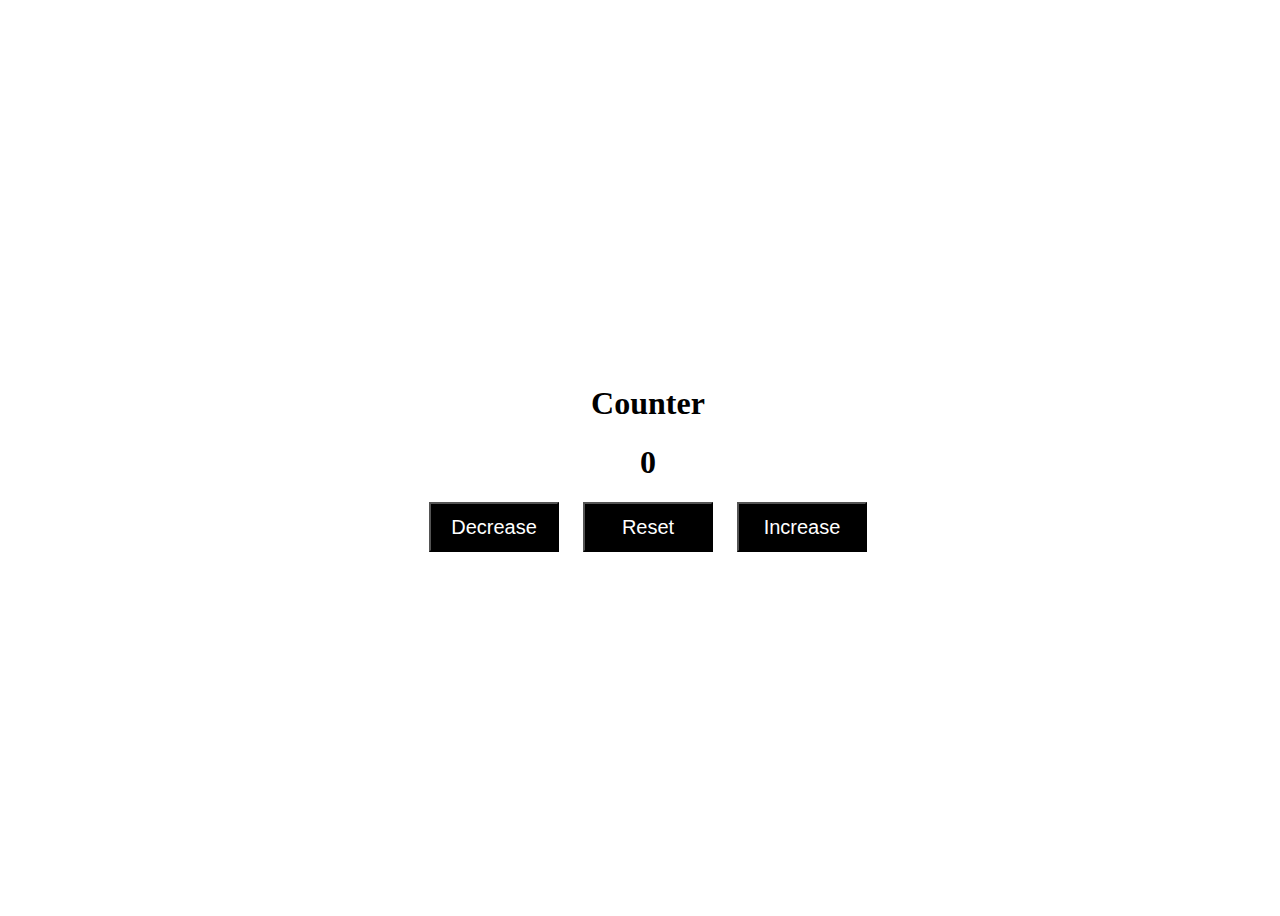
<file: advance-counter/index.html>
<!DOCTYPE html>
<html lang="en">

<head>
    <meta charset="UTF-8">
    <meta http-equiv="X-UA-Compatible" content="IE=edge">
    <meta name="viewport" content="width=device-width, initial-scale=1.0">
    <title>Advance Counter</title>
    <style>
        body {
            width: 100vw;
            height: 100vh;
            display: flex;
            justify-content: center;
            align-items: center;
            text-align: center;

        }

        .btn {
            background-color: black;
            color: white;
            width: 130px;
            height: 50px;
            margin: 0 10px;
            font-size: 20px;
        }
    </style>
</head>

<body>
    <div>
        <h1>Counter</h1>
        <h1 id="count-value">0</h1>
        <div>
            <button class="btn minus">Decrease</button>
            <button class="btn reset">Reset</button>
            <button class="btn plus">Increase</button>
        </div>
    </div>
<script src="script.js"></script>
</body>

</html>
</file>
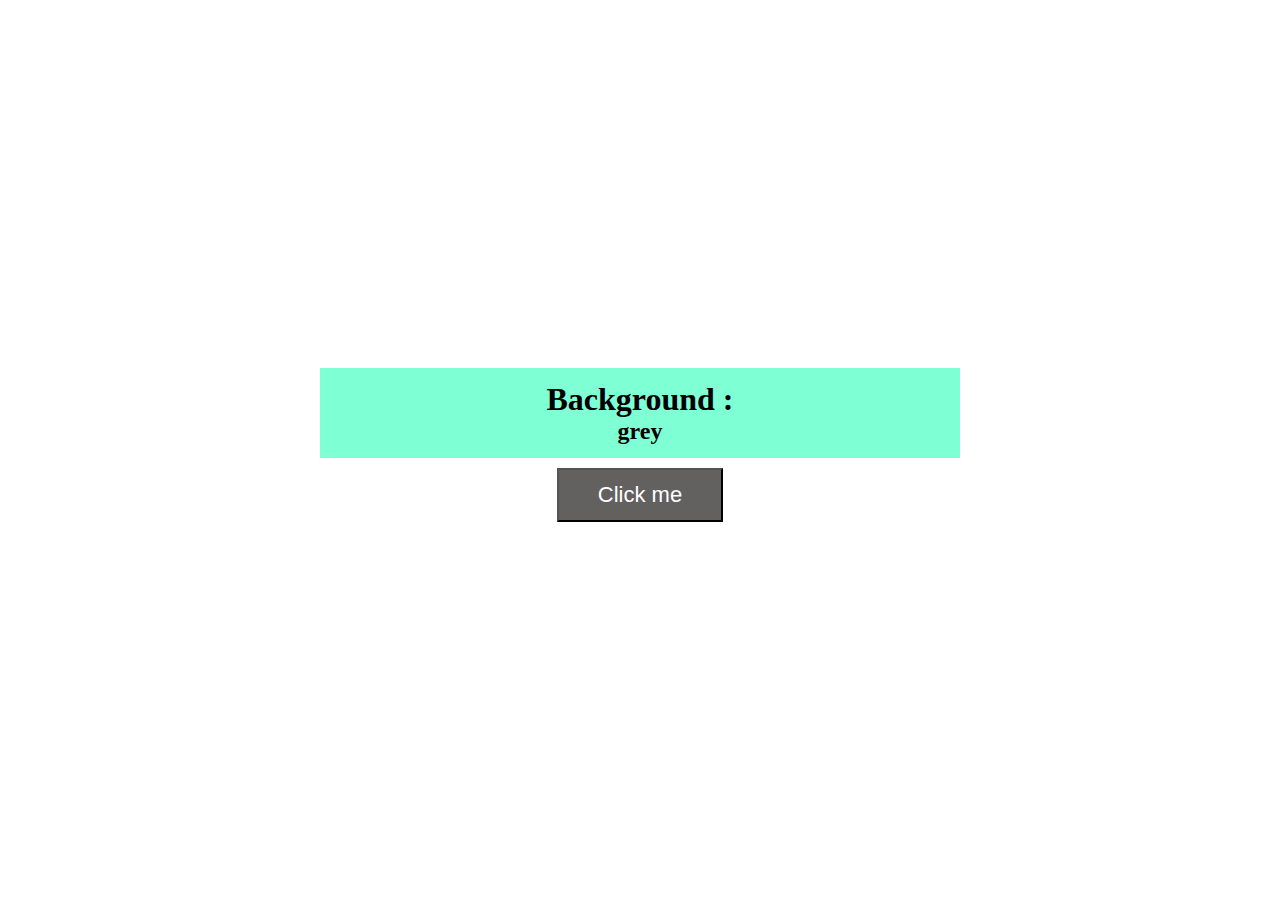
<file: color-flipper/index.html>
<!DOCTYPE html>
<html lang="en">
<head>
    <meta charset="UTF-8">
    <meta http-equiv="X-UA-Compatible" content="IE=edge">
    <meta name="viewport" content="width=device-width, initial-scale=1.0">
    <title>color flipper</title>
    <link rel="stylesheet" href="style.css">
</head>
<body>
       
    <div>
        <h1>Background :</h1>
        <h2 id="text">grey</h2>
    </div> 

   <button onclick="flipper()">Click me</button>

    <script src="script.js"></script>
</body>
</html>
</file>
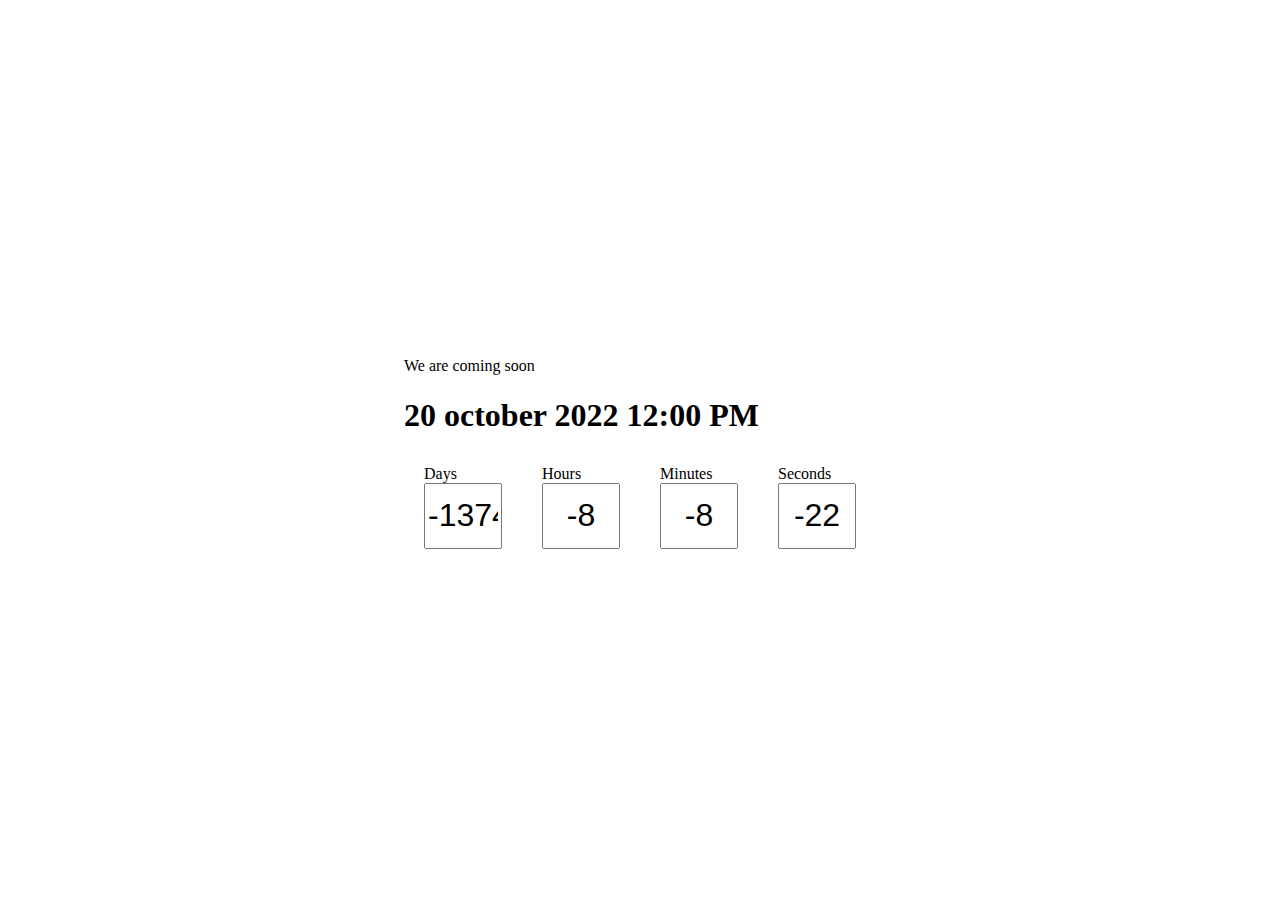
<file: count-timer/index.html>
<!DOCTYPE html>
<html lang="en">
<head>
    <meta charset="UTF-8">
    <meta http-equiv="X-UA-Compatible" content="IE=edge">
    <meta name="viewport" content="width=device-width, initial-scale=1.0">
    <title>timer</title>
    <link rel="stylesheet" href="style.css">
</head>
<body>
    <div class="time-area">
      <div class="title">We are coming soon</div>
      <div class="title" >
        <h1 id="end-date">20 March 2022 10:00 pm </h1>
        </div>
      <div class="input-areas">
        <div>
            <label for="">Days</label>
            <input type="text" readonly>
        </div>
        <div>
            <label for="">Hours</label>
            <input type="text" readonly>
        </div>
        <div>
            <label for="">Minutes</label>
            <input type="text" readonly>
        </div>
        <div>
            <label for="">Seconds</label>
            <input type="text" readonly>
        </div>

      </div>

    </div>


    <script src="script.js"></script>
</body>
</html>
</file>
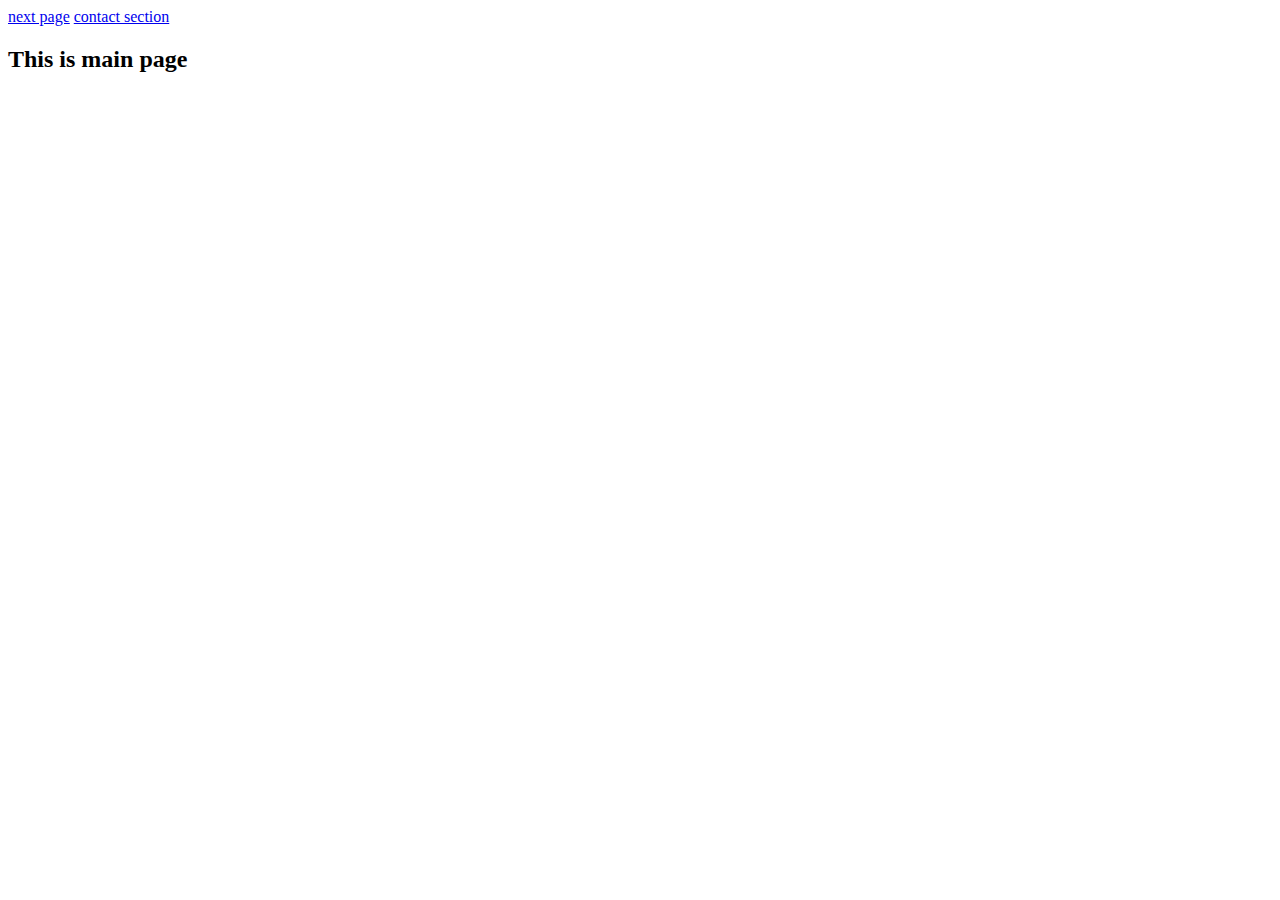
<file: link-to-other-page/index.html>
<!DOCTYPE html>
<html lang="en">
<head>
    <meta charset="UTF-8">
    <meta http-equiv="X-UA-Compatible" content="IE=edge">
    <meta name="viewport" content="width=device-width, initial-scale=1.0">
    <title>Document</title>
</head>
<body>
    <nav>
        <a href="first.html">next page</a>
        <a href="first.html#contact">contact section</a>

        <h2>This is main page</h2>
    </nav>
</body>
</html>
</file>
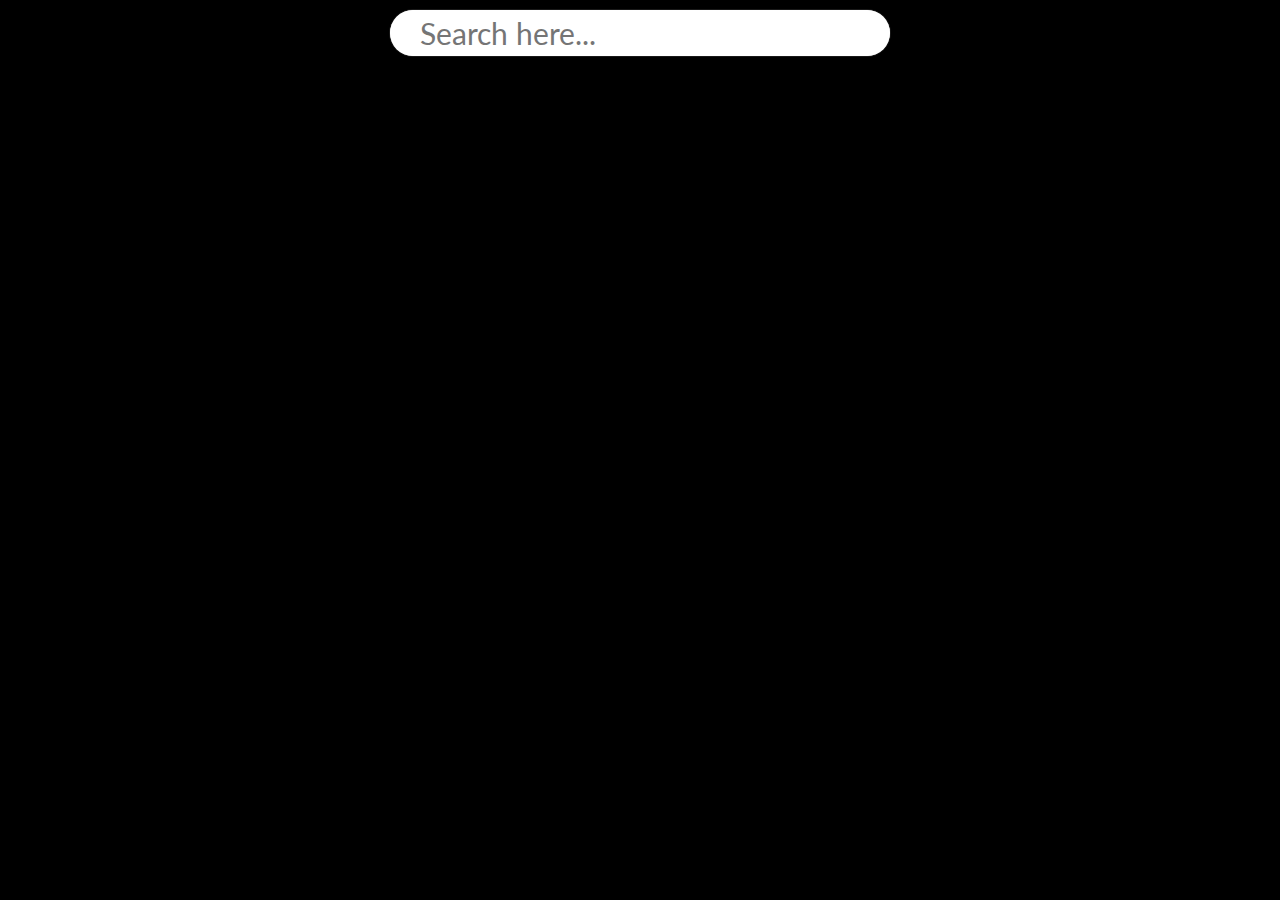
<file: movies-app/index.html>
<!DOCTYPE html>
<html lang="en">

<head>
    <meta charset="UTF-8">
    <meta http-equiv="X-UA-Compatible" content="IE=edge">
    <meta name="viewport" content="width=device-width, initial-scale=1.0">
    <title>Movie app js</title>
    <link rel="stylesheet" href="style.css">
</head>

<body>
    <div class="main">
        <div class="row" style="justify-content: center;">
            <input type="search" id="search"  autofocus placeholder="Search here..." autocomplete="off">
        </div>
        <div class="row" id="movie-box">
           
           
        
           
           
          
        </div>
    </div>


    <script src="script.js"></script>
</body>

</html>
</file>
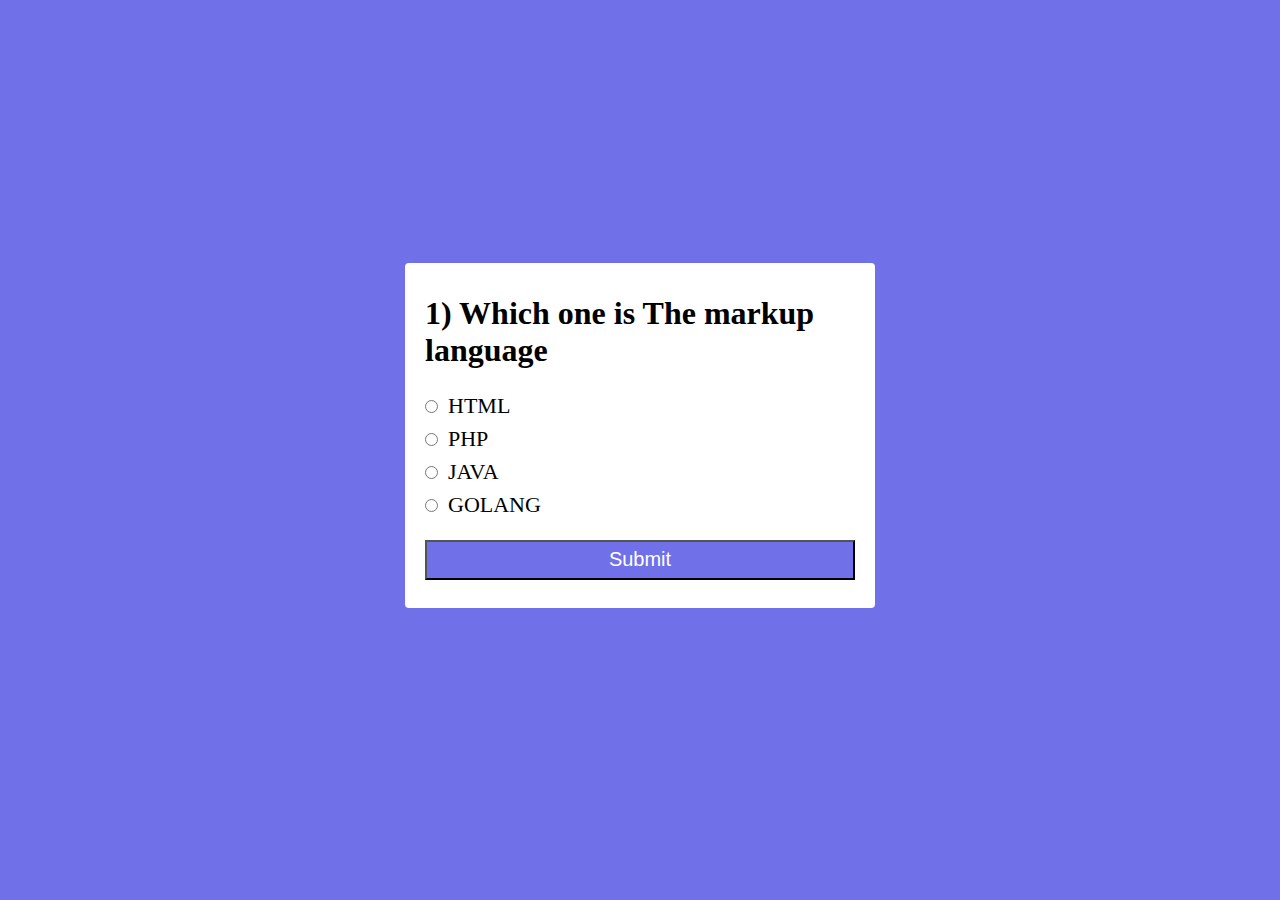
<file: quiz-app/index.html>
<!DOCTYPE html>
<html lang="en">

<head>
    <meta charset="UTF-8">
    <meta http-equiv="X-UA-Compatible" content="IE=edge">
    <meta name="viewport" content="width=device-width, initial-scale=1.0">
    <title>quiz app</title>
    <link rel="stylesheet" href="style.css">
</head>

<body>
    <div class="quiz-box">
        <div>
            <h1 id="quiz-ques">This is a dummy question</h1>
        </div>
        <div class="row">
            <input class="options" id="option1" type="radio" value="a" name="option">
            <label for="option1">Option 1</label>
        </div>
        <div class="row">
            <input class="options" id="option2" type="radio" value="b" name="option">
            <label for="option2">Option 2</label>
        </div>
        <div class="row">
            <input class="options" id="option3" type="radio" value="c" name="option">
            <label for="option3">Option 3</label>
        </div>
        <div class="row">
            <input class="options" id="option4" type="radio" value="d" name="option">
            <label for="option4">Option 4</label>
        </div>
        <button onclick="submitQuiz()">Submit</button>
    </div>

    <script src="script.js"></script>
</body>

</html>
</file>
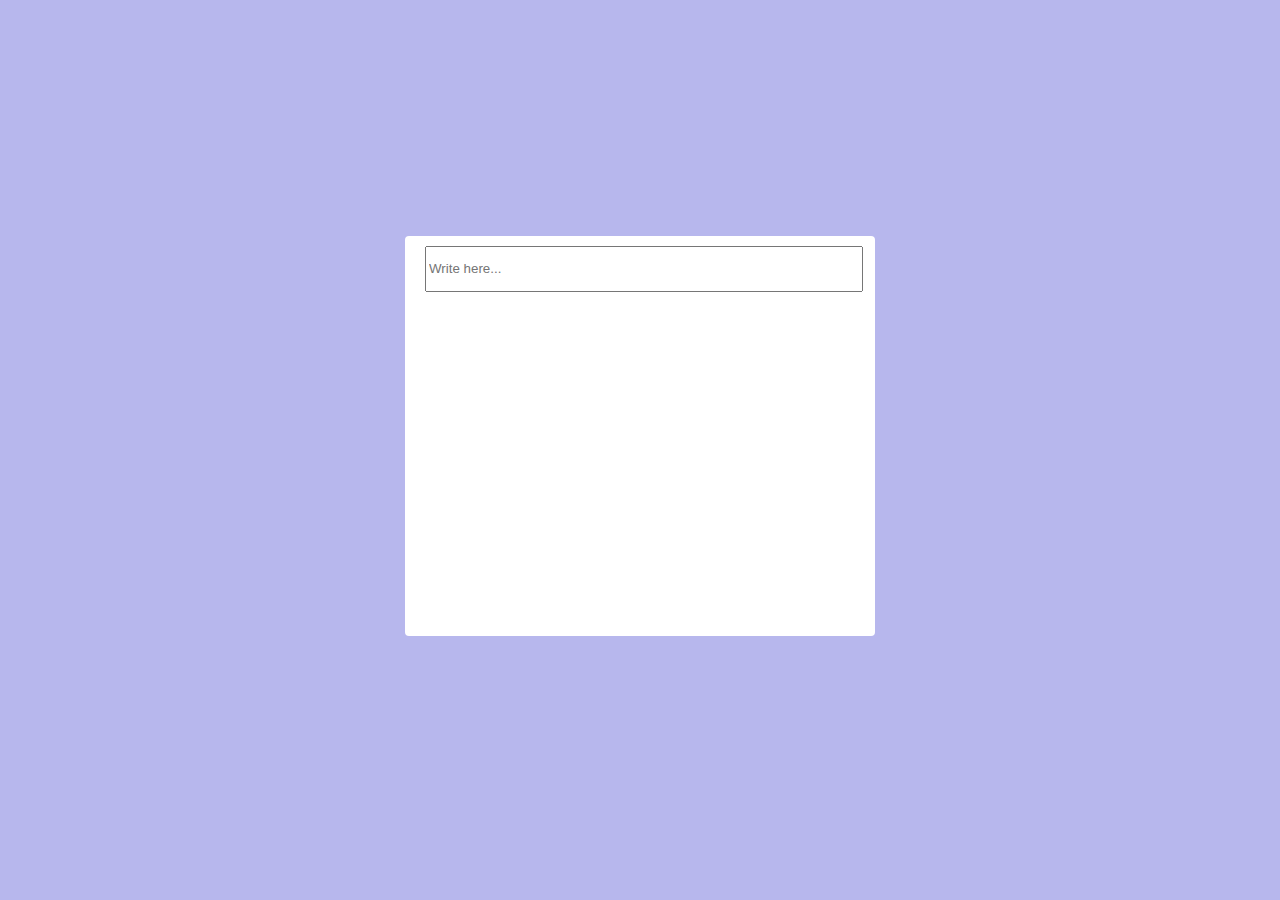
<file: todo/index.html>
<!DOCTYPE html>
<html lang="en">
<head>
    <meta charset="UTF-8">
    <meta http-equiv="X-UA-Compatible" content="IE=edge">
    <meta name="viewport" content="width=device-width, initial-scale=1.0">
    <title>To-do app</title>
    <link rel="stylesheet" href="style.css">
</head>
<body>
   <div class="todo-box">
     <input id="input" type="text" placeholder="Write here...">
     
     <ul id="todo-list">
       <!-- creating it using js -->
     </ul>
   </div>

    
    <script src="script.js"></script>
</body>
</html>
</file>
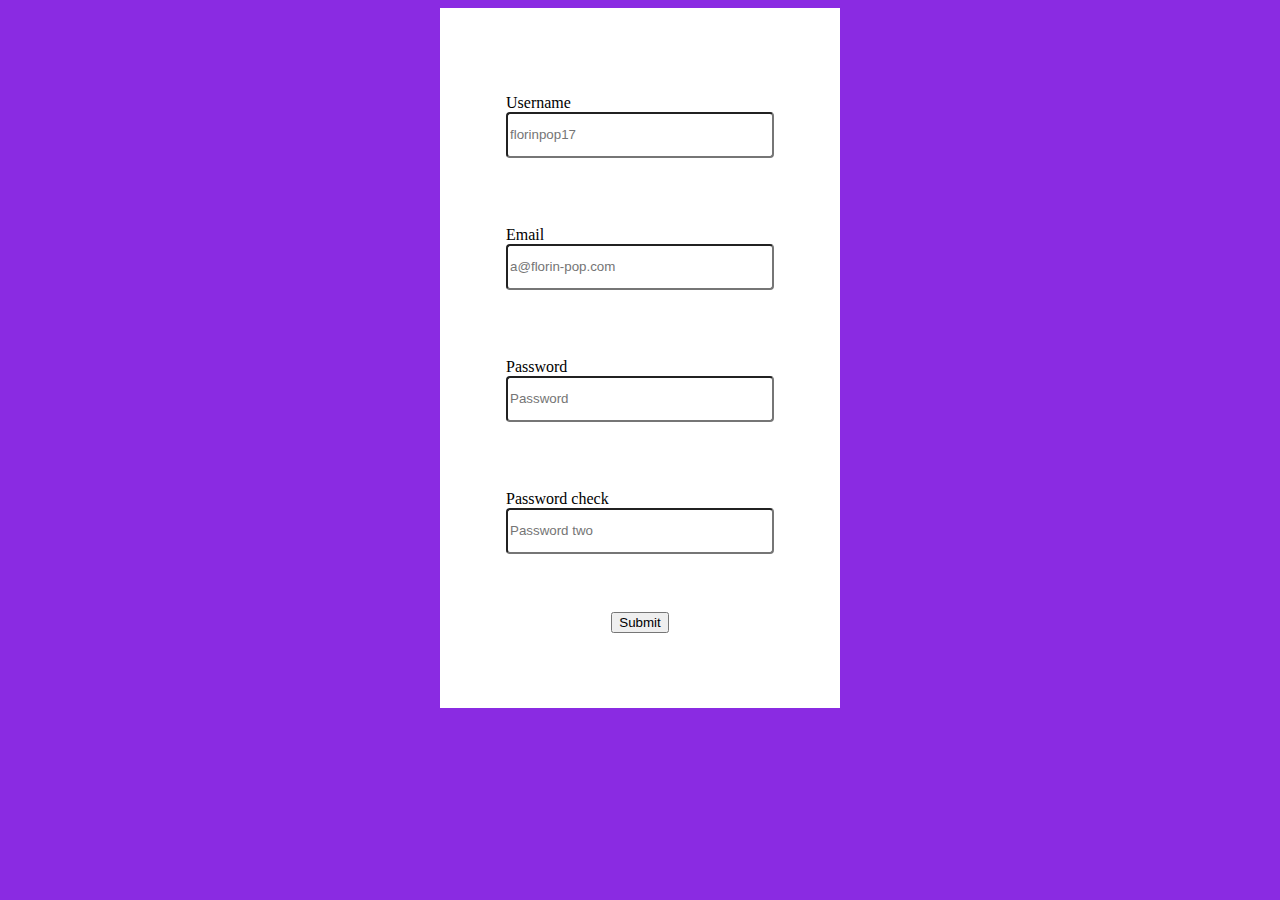
<file: validate-forms/index.html>
<!DOCTYPE html>
<html lang="en">
<head>
    <meta charset="UTF-8">
    <meta http-equiv="X-UA-Compatible" content="IE=edge">
    <meta name="viewport" content="width=device-width, initial-scale=1.0">
    <title>Form</title>
    <link rel="stylesheet" href="style.css">
    <link rel="stylesheet" href="https://cdnjs.cloudflare.com/ajax/libs/font-awesome/6.2.0/css/all.min.css">
    
</head>
<body>
    <form id="form" class="form">
		<div class="form-control">
			<label for="username">Username</label>
			<input type="text" placeholder="florinpop17" id="username" />
			<i class="fas fa-check-circle"></i>
			<i class="fas fa-exclamation-circle"></i>
			<small>Error message</small>
		</div>
		<div class="form-control">
			<label for="username">Email</label>
			<input type="email" placeholder="a@florin-pop.com" id="email" />
			<i class="fas fa-check-circle"></i>
			<i class="fas fa-exclamation-circle"></i>
			<small>Error message</small>
		</div>
		<div class="form-control">
			<label for="username">Password</label>
			<input type="password" placeholder="Password" id="password"/>
			<i class="fas fa-check-circle"></i>
			<i class="fas fa-exclamation-circle"></i>
			<small>Error message</small>
		</div>
		<div class="form-control">
			<label for="username">Password check</label>
			<input type="password" placeholder="Password two" id="password2"/>
			<i class="fas fa-check-circle"></i>
			<i class="fas fa-exclamation-circle"></i>
			<small>Error message</small>
		</div>
		<button>Submit</button>
	</form>
    <!-- <form class="form" id="form">
        <div class="form-control">
            <label for="">USername</label>
            <div><input id="username" type="text" placeholder="write here" >
                <i class="fa-solid fa-exclamation"></i>
                <i class="fa-solid fa-check"></i>

            </div>
            <small>Error message</small>
        </div>
        <div class="form-control">
            <label for="">Eamil</label>
            <div><input id="email" type="email" placeholder="email" >
                <i class="fa-solid fa-exclamation"></i>
                <i class="fa-solid fa-check"></i>
                </div>
            <small>Error message</small>
        </div>
        <div class="form-control">
            <label for="">Password</label>
            <div><input id="password" type="password" placeholder="write here" >
                <i class="fa-solid fa-exclamation"></i>
                <i class="fa-solid fa-check"></i>
            </div>
            <small>Error message</small>
        </div>
        <div class="form-control">
            <label for="">Check password</label>
            <div><input id="password2" type="password" placeholder="password two" >
                <i class="fa-solid fa-exclamation"></i>
                <i class="fa-solid fa-check"></i>
            </div>
            
            <small>Error message</small>
        </div>
        <button id="sumbit">Submit</button>
    </form> -->

    <script src="script.js"></script>
</body>
</html>
</file>
<file: color-flipper/style.css>
*{
    padding: 0;
    margin: 0;
}
body{
    width: 100vw;
    height: 100vh;
    display: flex;
    flex-direction: column;
 align-items: center;
 justify-content: center;
}
div{
    height: 10%;
    width: 50%;
    display: flex;
    flex-direction: column;
    justify-content: center;
    align-items: center;
    background-color: aquamarine;
}
button{
    margin: 10px 0;
    width: 13%;
    height: 6%;
    font-size: 22px;
    color: white;
    background-color: rgb(99, 96, 96);

}
</file>
<file: count-timer/style.css>
body{
    height: 100vh;
    display: flex;
    justify-content: center;
    align-items: center;

}

.input-areas{
    display: flex;
    flex-direction: row;
}
.input-areas div{
    display: flex;
    flex-direction: column;
    margin: 10px 20px;
}
.input-areas div input{
    height: 60px;
    width: 70px;
    font-size: 32px;
    text-align: center;
}
</file>
<file: movies-app/style.css>
@import url('https://fonts.googleapis.com/css2?family=Lato:ital,wght@0,300;1,300&display=swap');
* {
    padding: 0;
    margin: 0;
    font-family: 'Lato', sans-serif;
    box-sizing: border-box;
}

.main {
    width: 100%;
    min-height: 100vh;
    background-color: black;
}

.row {
    display: flex;
    flex-wrap: wrap;
    justify-content: space-between;
}

.box {
    padding: 10px;
    width: 25%;
    flex-basis: 25%;
    height: 400px;
    border-radius: 5px;
    overflow: hidden;
    border-radius: 5px;
    position: relative;
}

.box img {
    width: 100%;
    height: 100%;
    box-shadow: 0 4px 5px rgb(0 0 0 / 20%);
}

.box .overlay {
    width: 100%;
    max-height: 100%;
    min-height: auto;
    position: absolute;
    bottom: -100%;
    font-weight: bold;
    padding: 20px;
    border-radius: 10px 10px 0px 0px;
    left: 0;
    transition: 0.5s;
    background-color: white;
}

.box span {
    color: orange;
    display: inline-block;
    font-weight: bold;
    font-size: 25px;
}

.title {
    width: 100%;
    display: flex;
    justify-content: space-between;
}

.box:hover .overlay {
    bottom: 0%;
}

.overlay h2 {
    margin-bottom: 10px;
}

#search {
    width: 500px;
    padding: 5px 30px;
    background-color: rgba(52, 73, 94, 0.7);
    outline: none;
    border: none;
    box-shadow: 0px 0px 1px white;
    color: White;
    margin-top: 10px;
    font-size: 30px;
    border-radius: 25px;
    transition: 1s;
    margin-bottom: 15px;
}

#search:focus {
    background-color: white;
    color: black;
}
</file>
<file: quiz-app/style.css>
body{
    height: 95vh;
    background-color: rgb(112, 112, 233);
    display: flex;
    justify-content: center;
    align-items: center;

}
.quiz-box{
    width: 430px;
    min-height: 280px;
    background-color: white;
    border-radius: 4px;
    padding: 10px 20px;
}
input{
    font-size: 28px;
    margin: 10px 0;
}
label{
    font-size: 22px;
    margin: 10px 6px;
}
button{
    width: 100%;
    height: 40px;
    margin: 18px 0;
    background-color: rgb(112, 112, 233);
    color: white;
    font-size: 20px;

}
</file>
<file: todo/style.css>
body{
    height: 95vh;
    background-color: rgb(183, 183, 237);
    display: flex;
    justify-content: center;
    align-items: center;

}
.todo-box{
    width: 430px;
    min-height: 380px;
    background-color: white;
    border-radius: 4px;
    padding: 10px 20px;
}
input{
    width: 100%;
    height: 40px;
}

 li{
    background-color: black;
    color: white;
    width: 100% !important;
    display: flex;
    align-items: center;
    padding: 5px;
    margin:10px 0;
    height: 36px;
list-style: none;
position: relative;
user-select: none;
}
li i{
    position: absolute;
    right: 10px;
    top:10px;
    cursor: pointer;
}
.done{
 text-decoration: line-through;
 color: grey;
}
</file>
<file: validate-forms/style.css>
body{
    background-color: blueviolet;
    display: flex;
    justify-content: center;
    align-items: center;
}
form{
    width: 400px;
    height: 700px;
    background-color: white;
    display: flex;
    flex-direction: column;
    justify-content: center;
    align-items: center;
}
.form-control{
  
    display: flex;
    flex-direction: column;
    margin: 10px 0;
   
}
.form-control.success input{
    border: 2px solid green;
}
.form-control.error input{
    border: 2px solid red;
}
input{
    height: 40px;
    width: 260px;
    border-radius: 4px;
}
i{
    visibility: hidden;
}
.form-control.success i.fa-check-circle{
    visibility: visible;
  color : green;
}
.form-control.error i.fa-exclamation-circle{
    visibility: visible;
    color : red;
}
small{
    visibility: hidden;
}
.form-control.error small{
    color: red;
    visibility: visible;
}
</file>
